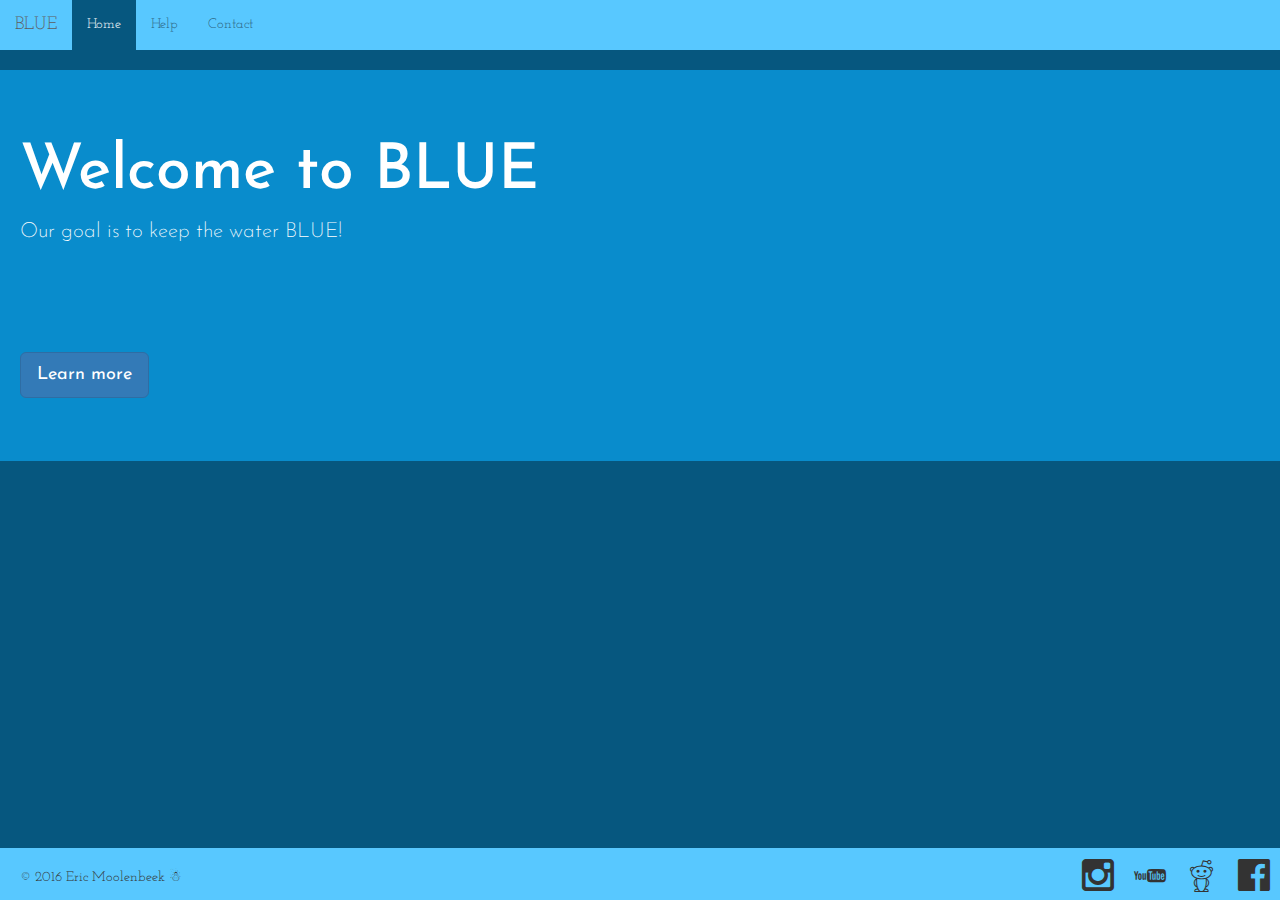
<file: index.html>
<!DOCTYPE html>
<html lang="en">

<head>
    <meta charset="UTF-8">
    <meta name="viewport" content="width=device-width, initial-scale=1">
    <title>BLUE</title>
    <!-- Bootstrap -->
    <link href="css/bootstrap.min.css" rel="stylesheet">
    <link href="https://fonts.googleapis.com/css?family=Josefin+Sans|Josefin+Slab" rel="stylesheet">
    <link rel="stylesheet" type="text/css" href="css/custom.css">
    <link rel="stylesheet" href="css/iconic-bootstrap.css">
    <link rel="shortcut icon" href="img/blue.jpg">
</head>

<body>
    <header>
        <nav class="navbar navbar-default">
            <div class="container-fluid">
                <!-- Brand and toggle get grouped for better mobile display -->
                <div class="navbar-header">
                    <button type="button" class="navbar-toggle collapsed" data-toggle="collapse" data-target="#bs-example-navbar-collapse-1" aria-expanded="false">
                        <span class="sr-only">Toggle navigation</span>
                        <span class="icon-bar"></span>
                        <span class="icon-bar"></span>
                        <span class="icon-bar"></span>
                    </button>
                    <a class="navbar-brand" href="index.html">BLUE</a>
                </div>
                <!-- Collect the nav links, forms, and other content for toggling -->
                <div class="collapse navbar-collapse" id="bs-example-navbar-collapse-1">
                    <ul class="nav navbar-nav">
                        <li class="active"><a href="index.html">Home<span class="sr-only">(current)</span></a></li>
                        <li><a href="help.html">Help</a></li>
                        <li><a href="contact.html">Contact</a></li>
                    </ul>
                </div>
                <!-- /.navbar-collapse -->
            </div>
            <!-- /.container-fluid -->
        </nav>
    </header>
    <main>
        <div class="jumbotron">
            <h1>Welcome to BLUE</h1>
            <p>Our goal is to keep the water BLUE!</p>
            <p><a class="btn btn-primary btn-lg" href="help.html" role="button">Learn more</a></p>
        </div>
    </main>
    <footer>
        <nav class="navbar navbar-default navbar-fixed-bottom">
            <div>
                <p>&copy;
                    <time datetime="2016">2016</time> Eric Moolenbeek ☃</p>

                <span class="iconic iconic-social-facebook iconic-md" title="social facebook" aria-hidden="true"></span>
                <span class="iconic iconic-social-reddit iconic-md" title="social reddit" aria-hidden="true"></span>
                <span class="iconic iconic-social-youtube iconic-md" title="social youtube" aria-hidden="true"></span>
                <span class="iconic iconic-social-instagram iconic-md" title="social instagram" aria-hidden="true"></span>
            </div>
        </nav>
    </footer>
    <script src="https://ajax.googleapis.com/ajax/libs/jquery/3.1.1/jquery.min.js"></script>
    <!--<script src="https://cdnjs.cloudflare.com/ajax/libs/tether/1.3.7/js/tether.min.js"></script>-->
    <script src="js/bootstrap.min.js"></script>

</body>

</html>
</file>
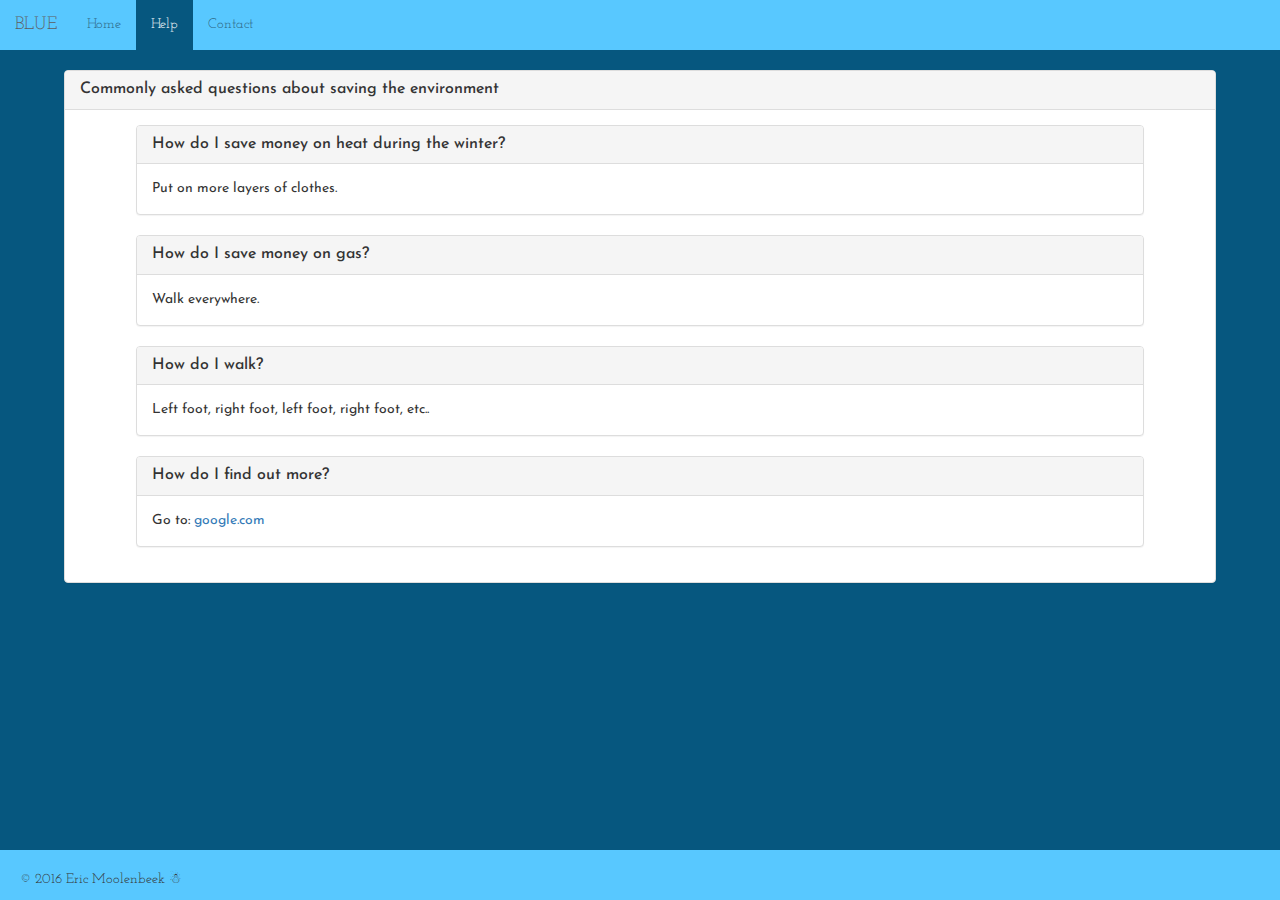
<file: help.html>
<!DOCTYPE html>
<html lang="en">

<head>
    <meta charset="UTF-8">
    <meta name="viewport" content="width=device-width, initial-scale=1">
    <title>BLUE</title>
    <!-- Bootstrap -->
    <link href="css/bootstrap.min.css" rel="stylesheet">
    <link href="https://fonts.googleapis.com/css?family=Josefin+Sans|Josefin+Slab" rel="stylesheet">
    <link rel="stylesheet" type="text/css" href="css/custom.css">
    <link rel="shortcut icon" href="img/blue.jpg">
</head>

<body>
    <header>
        <nav class="navbar navbar-default">
            <div class="container-fluid">
                <!-- Brand and toggle get grouped for better mobile display -->
                <div class="navbar-header">
                    <button type="button" class="navbar-toggle collapsed" data-toggle="collapse" data-target="#bs-example-navbar-collapse-1" aria-expanded="false">
                        <span class="sr-only">Toggle navigation</span>
                        <span class="icon-bar"></span>
                        <span class="icon-bar"></span>
                        <span class="icon-bar"></span>
                    </button>
                    <a class="navbar-brand" href="index.html">BLUE</a>
                </div>

                <!-- Collect the nav links, forms, and other content for toggling -->
                <div class="collapse navbar-collapse" id="bs-example-navbar-collapse-1">
                    <ul class="nav navbar-nav">
                        <li><a href="index.html">Home<span class="sr-only">(current)</span></a></li>
                        <li class="active"><a href="help.html">Help</a></li>
                        <li><a href="contact.html">Contact</a></li>
                    </ul>
                </div>
                <!-- /.navbar-collapse -->
            </div>
            <!-- /.container-fluid -->
        </nav>
    </header>
    <main>
        <div class="panel panel-default">
            <div class="panel-heading">
                <h3 class="panel-title">Commonly asked questions about saving the environment</h3>
            </div>
            <div class="panel-body">
                <div class="panel panel-default">
                    <div class="panel-heading">
                        <h3 class="panel-title">How do I save money on heat during the winter?</h3>
                    </div>
                    <div class="panel-body">
                        Put on more layers of clothes.
                    </div>
                </div>
                <div class="panel panel-default">
                    <div class="panel-heading">
                        <h3 class="panel-title">How do I save money on gas?</h3>
                    </div>
                    <div class="panel-body">
                        Walk everywhere.
                    </div>
                </div>
                <div class="panel panel-default">
                    <div class="panel-heading">
                        <h3 class="panel-title">How do I walk?</h3>
                    </div>
                    <div class="panel-body">
                        Left foot, right foot, left foot, right foot, etc..
                    </div>
                </div>
                <div class="panel panel-default">
                    <div class="panel-heading">
                        <h3 class="panel-title">How do I find out more?</h3>
                    </div>
                    <div class="panel-body">
                        Go to: <a href="http://www.google.com">google.com</a>
                    </div>
                </div>
            </div>
        </div>
    </main>
    <footer>
        <nav class="navbar navbar-default navbar-fixed-bottom">
            <div>
                <p>&copy;
                    <time datetime="2016">2016</time> Eric Moolenbeek ☃</p>

                <span class="iconic iconic-social-facebook iconic-md" title="social facebook" aria-hidden="true"></span>
                <span class="iconic iconic-social-reddit iconic-md" title="social reddit" aria-hidden="true"></span>
                <span class="iconic iconic-social-youtube iconic-md" title="social youtube" aria-hidden="true"></span>
                <span class="iconic iconic-social-instagram iconic-md" title="social instagram" aria-hidden="true"></span>
            </div>
        </nav>
    </footer>
    <script src="https://ajax.googleapis.com/ajax/libs/jquery/3.1.1/jquery.min.js"></script>
    <!--<script src="https://cdnjs.cloudflare.com/ajax/libs/tether/1.3.7/js/tether.min.js"></script>-->
    <script src="js/bootstrap.min.js"></script>
</body>

</html>
</file>
<file: css/custom.css>
header {
    font-family: 'Josefin Slab', Georgia, serif;
}

main {
    font-family: 'Josefin Sans', Georgia, sans-serif;
}
footer{
    font-family: 'Josefin Slab', serif;
}
.navbar {
    background-color: #58C8FF;
    border: none;
    border-radius: 0px;
}

.jumbotron {
    background-color: #098CCC;
}

body {
    background-color: #06577F;
}

img {
    width: 80%;
    float: left;
    margin-left: 10%;
    margin-right: 10%;
    margin-top: 2vh;
}

h1 {
    color: white;
}

.navbar-default .navbar-nav>li>a {
    color: #2C647F;
}

.navbar-default .navbar-nav>.active>a,
.navbar-default .navbar-nav>.active>a:focus,
.navbar-default .navbar-nav>.active>a:hover {
    background-color: #06577F;
    color: white;
}
.navbar-default .navbar-brand:focus, .navbar-default .navbar-brand{
    color: #06577F;
}
.panel {
    width: 90%;
    margin-left: 5%;
    margin-right: inherit;
}

footer p {
    padding-top: 2rem;
    padding-left: 2rem;
    display: inline-block;
}

footer {
    float: left;
    margin-top: 10rem;
}

.contact{
    margin-bottom: 40rem;
}

.jumbotron h1,
.jumbotron p{
    padding-left: 2rem;
    color: white;
}
.btn-group-lg>.btn, .btn-lg{
    margin-top: 10vh;
}
.navbar-default .navbar-toggle{
    border: none;
}
.navbar-default .navbar-collapse, .navbar-default .navbar-form{
    border-color: #06577F;
}
.navbar-default .navbar-toggle:focus, .navbar-default .navbar-toggle:hover{
    background-color: #06577F;
}
.navbar-default .navbar-toggle .icon-bar{
    background-color: white;
}
.iconic{
    float: right;
    padding: 1rem;
}
.iconic:hover{
    color: white;
}
@media (min-width: 768px) {
    img {
        width: 60%;
        float: left;
        margin-left: 20%;
        margin-right: 20%;
        margin-top: 3vh;
    }
}
</file>
